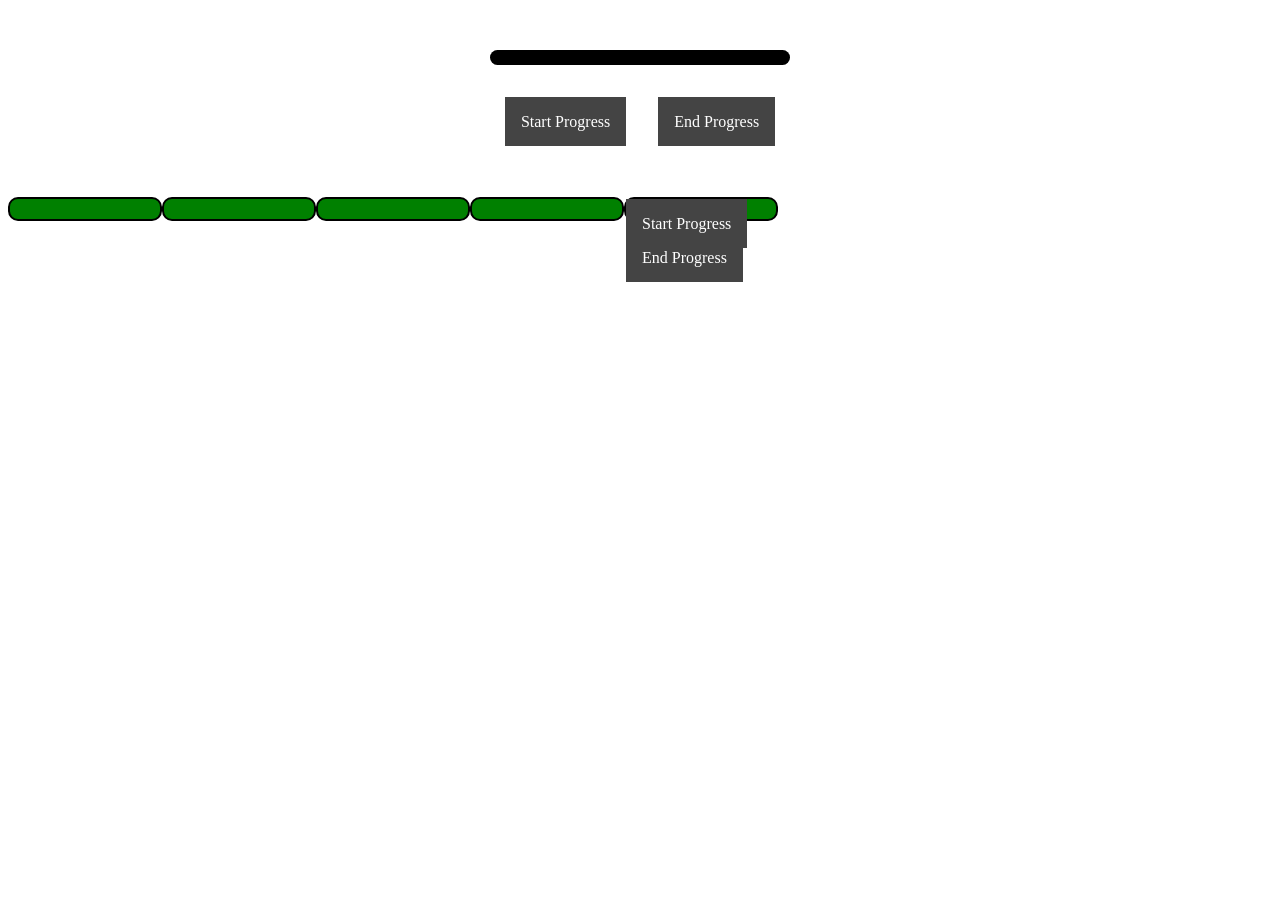
<file: index.html>
<!DOCTYPE html>
<html>
    <head>
        <link rel="stylesheet" href="/index.css">
        <script src="main.js" defer></script>
    </head>
    <body>
        <div class="container">
            <div class="progress-bar" id="progressBar">
                <div class="progress-fill"></div>
            </div>

            <div id="button">
                <p><a href="#" id="forward">Start Progress</a></p>
                <p><a href="#" id="backward">End Progress</a></p>
            </div>
        </div>

        <div id="Bar">
            <div class=""></div>
            <div class=""></div>
            <div class=""></div>
            <div class=""></div>
            <div id="btn">
                <p><a href="#" id="forward">Start Progress</a></p>
                <p><a href="#" id="backward">End Progress</a></p>
            </div>
        </div>

    </body>
</html>
</file>
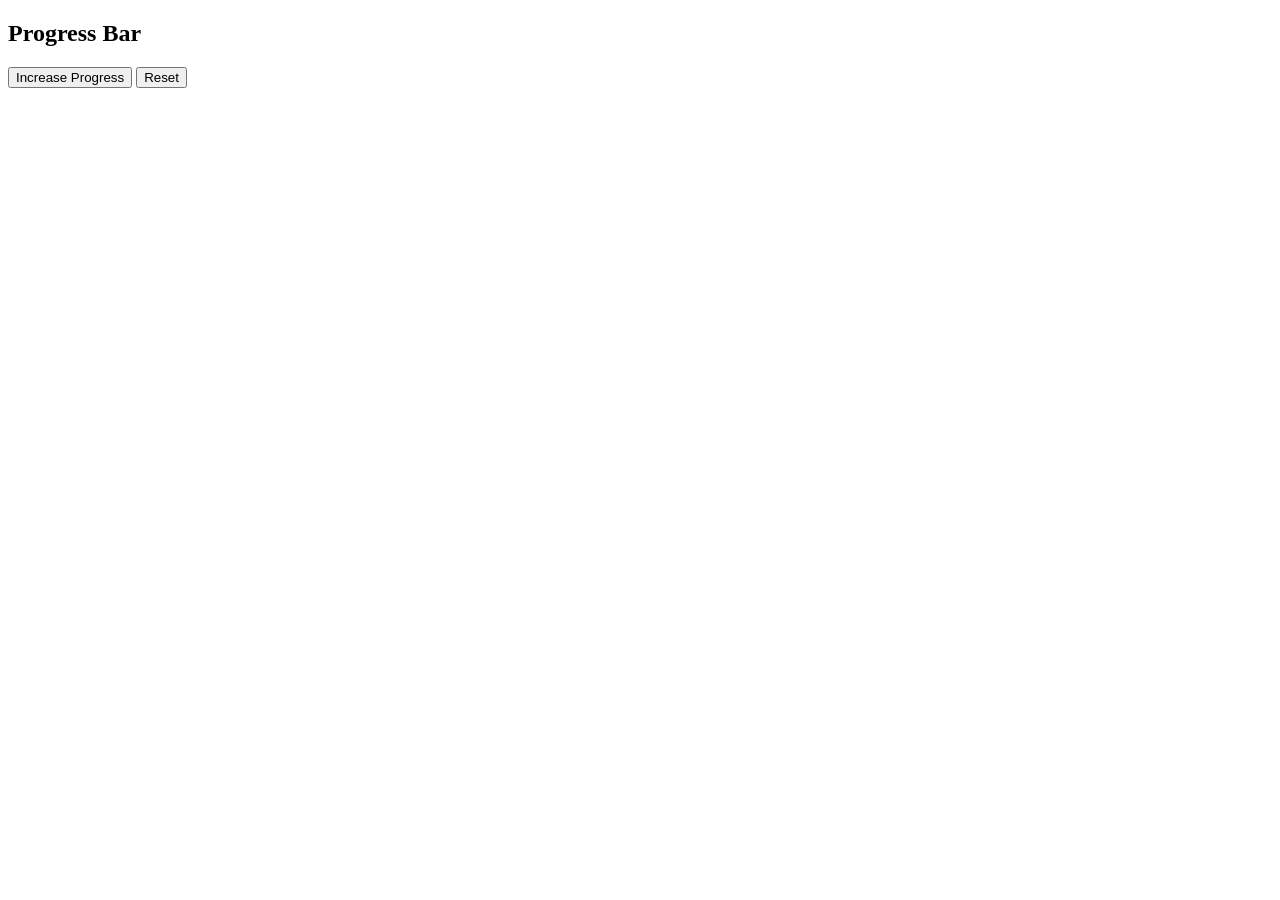
<file: progress.html>
<!DOCTYPE html>
<html lang="en">
  <head>
    <meta charset="UTF-8" />
    <meta name="viewport" content="width=device-width, initial-scale=1.0" />
    <title>Progress Bar Example</title>
    <style>
      .progress-bar {
        width: 500px;
        background-color: #f0f0f0; // backgrounds color
        height: 30px; // fit content
        margin-bottom: 10px;
        border-radius: 15px;
      }

      .progress {
        width: 0px;
        height: 100%;
        background-color: #4caf50;
        transition: width 0.3s ease; // transition 
      }the best 
    </style>
  </head>

  <body>
    <h2>Progress Bar</h2>

    <div class="progress-bar">
      <div id="progress" class="progress"></div>
    </div>

    <button onclick="increaseProgress()">Increase Progress</button>
    <button onclick="resetProgress()">Reset</button>

    <script>
      const progressBar = document.getElementById("progress");
      let currentProgress = 0;

      function increaseProgress() {
        if (currentProgress < 100) {
          currentProgress += 10;
          progressBar.style.width = currentProgress + "px";
        }
      }

    //   function resetProgress() {
    //     currentProgress = 0;
    //     progressBar.style.width = "0px";
    //   }
      function resetProgress(){
        if (currentProgress > 0) {
          currentProgress -= 10;
          progressBar.style.width = currentProgress + "px";
        }
      }

      console.log(currentProgress);
    </script>
  </body>
</html>
</file>
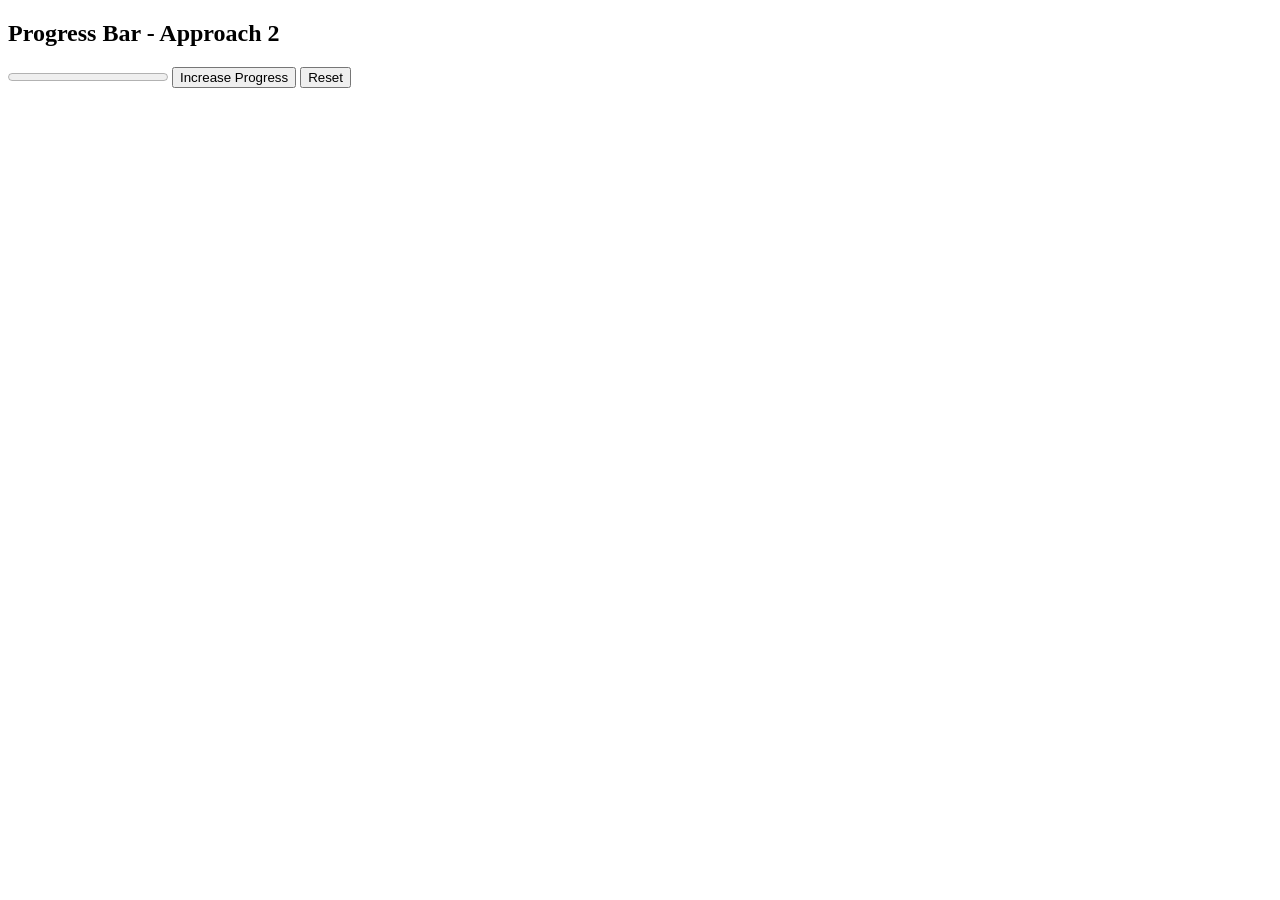
<file: progress2.html>
<!DOCTYPE html>
<html lang="en">

<head>
    <meta charset="UTF-8" />
    <meta name="viewport" content="width=device-width, initial-scale=1.0" />
    <title>Progress Bar Example - Approach 2</title>
</head>

<body>
    <h2>Progress Bar - Approach 2</h2>

    <progress id="progress" value="0" max="100"></progress>

    <button onclick="increaseProgress()">Increase Progress</button>
    <button onclick="resetProgress()">Reset</button>

    <script>
        const progressElement = document
            .getElementById("progress");

        function increaseProgress() {
            if (progressElement.value < 100) {
                progressElement.value += 10;
            }
        }

        function resetProgress() {
            progressElement.value = 0;
        }
    </script>
</body>

</html>
</file>
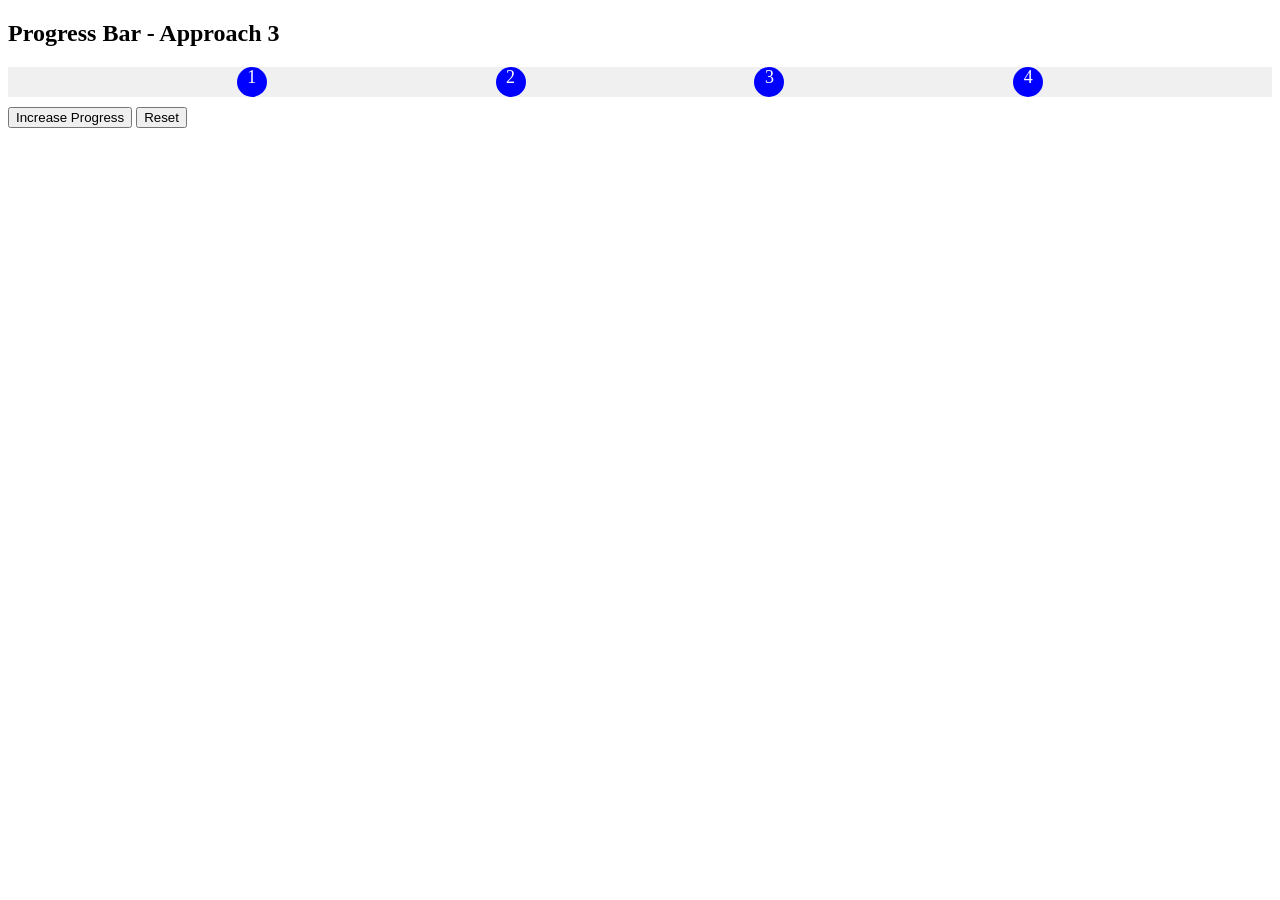
<file: progress3.html>
<!DOCTYPE html>
<html lang="en">

<head>
    <meta charset="UTF-8">
    <meta name="viewport" content="width=device-width, initial-scale=1.0">
    <title>Progress Bar Example - Approach 3</title>
    <style>
        .progress-bar {
            width: 100%;
            background-color: #f0f0f0;
            height: 30px;
            margin-bottom: 10px;
            position: relative;
        }

        .progress {
            width: 0%;
            height: 100%;
            background-color: #4caf50;
            transition: width 0.3s ease;
            position: absolute;
            top: 0;
        }
        

        .progressNum {
            display: flex;
            justify-content: space-evenly;
        }

        .progress-bar > span {
            width: 100%;
            height: 100%;
            display: flex;
            justify-content: space-evenly;
            align-items: center;
        }

        .progress-bar > span > span {
            z-index: 1;
            font-size: 18px;
            background-color: blue;
            color: white;
            height: 100%;
            width: 30px;
            text-align: center;
            border-radius: 50%;

        }
    </style>
</head>

<body>

    <h2>Progress Bar - Approach 3</h2>

    <div class="progress-bar">
        <span>
            <span>1</span>
            <span>2</span>
            <span>3</span>
            <span>4</span>
        </span>
        <div id="progress" class="progress"></div>
    </div>


    <button onclick="increaseProgress()">Increase Progress</button>
    <button onclick="decreaseProgress()">Reset</button>

    <script>
        const progressBar = document.getElementById('progress');
        let currentProgress = 0;

        function increaseProgress() {
            if (currentProgress < 100) {
                currentProgress += 20;
                progressBar.style.width = currentProgress + '%';
            }
        }

        function decreaseProgress(){
            if(currentProgress > 0) {
                currentProgress -= 20;
                progressBar.style.width = currentProgress + "%";
            }
        }

        // function resetProgress() {
        //     currentProgress = 0;
        //     progressBar.style.width = '0%';
        // }
    </script>

</body>

</html>
</file>
<file: index.css>
//page reset in browser
* {
    padding: 0;
    margin: 0;
    box-sizing: border-box;
}

/* body {
    display: flex;
    flex-direction: column;
    justify-content: center;
    align-items: center;
    height: 100vh;
} */


#button {
   display: flex;
   justify-content: center;
   gap: 2rem;
   margin-top: 2rem;
}

a {
    text-decoration :none;
    color: white;
    background: #444;
    padding: 1rem;
}

/* Container styling */
.container {
  width: 300px;
  margin: 50px auto;
  text-align: center;
  /* display: flex; */
}


/* Progress Bar Wrapper */
.progress-bar {
  position: relative;
  height: 15px;
  background-color: #ddd;
  border-radius: 8px;
  overflow: hidden;
}

/* The animated fill */
.progress-fill {
  position: absolute;
  top: 0;
  left: 0;
  height: 100%;
  width: 100%;
  background: linear-gradient(to right, black 50%, transparent 50%);
  background-size: 200% 100%;
  background-position: left;
  transition: background-position 2s ease-in-out;
}

/* The animated fill */
.progress-fill-right {
  position: absolute;
  top: 0;
  left: 0;
  height: 100%;
  width: 100%;
  background: linear-gradient(to right, black 50%, transparent 50%);
  background-size: 200% 100%;
  background-position: right;
  transition: background-position 2s ease-in-out;
}

/* When the progress bar is active */
.progress-bar.active .progress-fill {
  background-position: right;
}


#Bar {
  display: flex;
}
#Bar > div {
   height: 20px;
   width: 150px;
   border-radius: 10px;
   background-color: green;
   border: 2px solid black;
}
</file>
